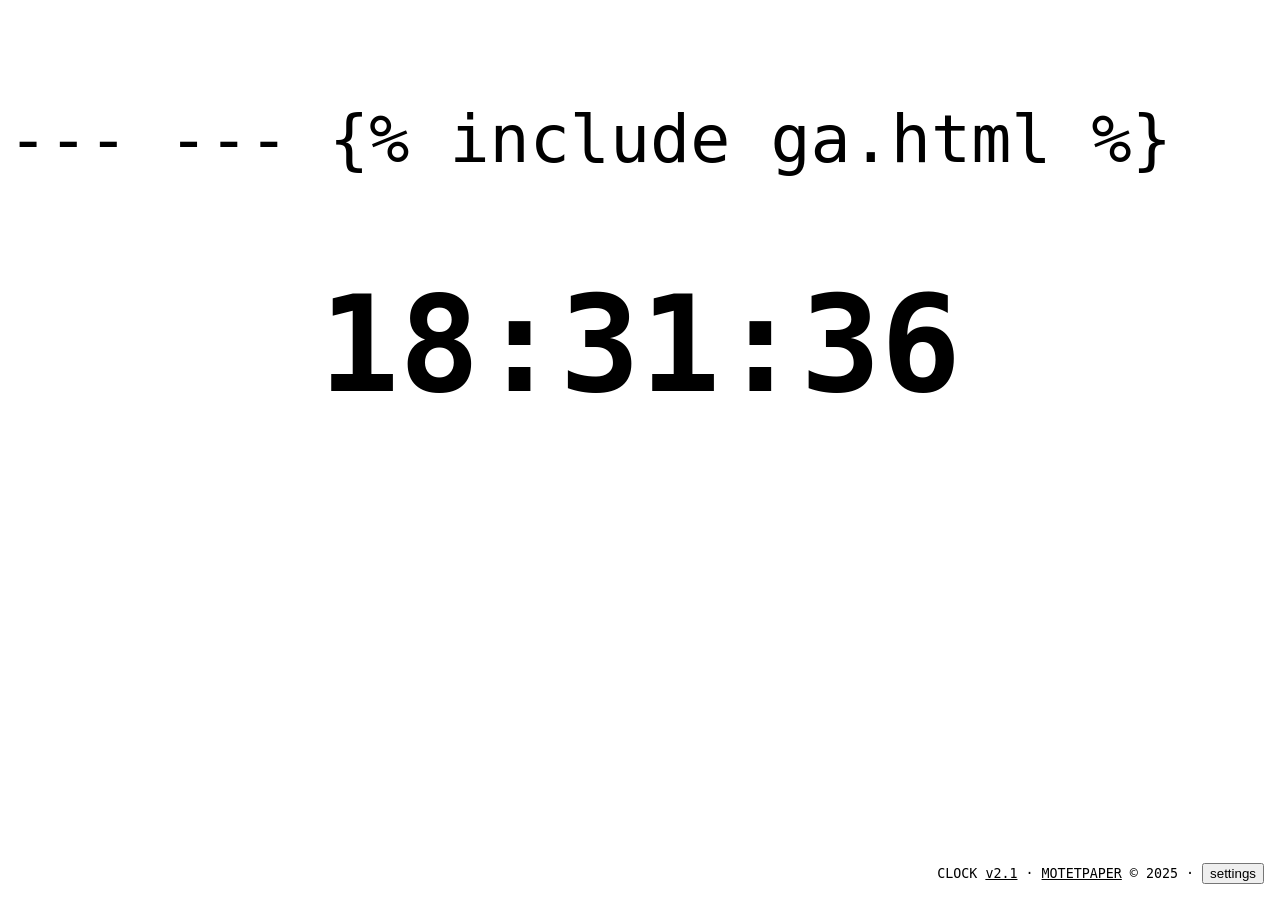
<file: docs/index.html>
---
---
<!doctype html>
<html>
<head>
	{% include ga.html %}

	<!-- ux -->
	<meta charset="utf-8">
	<meta name="viewport" content="width=device-width, initial-scale=1">

	<!-- pwa components -->
	<link rel="stylesheet" type="text/css" href="./style.css" /> 
	<script type="module" src="./app.js"></script>
  <link rel="manifest" href="./manifest.json"/>
  <link rel="icon" type="image/x-icon" href="./favicon.ico"/>
  <!-- microsoft icon -->

  <!-- search meta and snippets -->
	<title>CLOCK</title>
	<meta name="keywords" content="clock, flashing, separators, standby, standaside">
	<meta name="description" content="Simple clock. Or is it?">
  <link rel="canonical" href="https://motetpaper.github.io/clock">
</head>
<body>

<center>
  <h1>
    <tt>00</tt><span>:</span><tt>00</tt><span>:</span><tt>00</tt>
  </h1>
</center>

<div id="footer">CLOCK <a target="_blank" href="https://motetpaper.github.io/support/KB250427728">v2.1</a> &middot; <a target="_blank" href="https://motetpaper.github.io/">MOTETPAPER</a> &copy; 2025 &middot; <button popovertarget="settings">settings</button></div>

<div id="settings" popover>

	<h4>settings<hr></h4>

	<div id="prefdiv-dotdot">
		<input id="prefs-dotdot-blink" type="checkbox" /> Flash the time separators
	</div>

	<div id="prefdiv-standaside">
	<input id="prefs-standaside-mode" type="checkbox" /> Turn on STAND ASIDE mode
	<br/><section>Learn more: <a target="_blank" href="https://motetpaper.github.io/support/KB250426285">KB250426285</a></section>
	</div>
</div>

</body>
</html>
</file>
<file: docs/style.css>
/**
 * style.css
 * git    : https://github.com/motetpaper/clock
 * lic    : MIT
**/

body {
	background-color: white;
	font-family: monospace;
	margin-top: 100px;
	font-size: 50pt;
	color: black;
}

a, a:hover, a:visited {
	color: black;
}

/*
  using code from here: https://stackoverflow.com/a/5207792
  `user-select: none` makes the clock face unselectable
*/
center {
	user-select: none;
  opacity: 0;
}

#footer {
	position: absolute;
	bottom: 0;
	right: 0;
	font-size: 10pt;
	margin-right: 16px;
	margin-bottom: 16px;
}

#settings {
width: 500px;
height: 300px;
font-size: 12pt;
text-align: auto;
}

#settings div {
	margin: 10px;
}

section	 {
	margin: 8px;
	margin-left: 30px;
	font-size: 10pt;
}

/** stand aside fadein **/
.stand-aside-fade-in-text {
  animation: fadeIn 3s;
  color: rgba(33, 0, 0, 0.3);
}

@keyframes fadeIn {
  0% { opacity: 1; color: white; }
  50% { opacity: 0; color: rgba(33, 0, 0, 0.3); }
  100% { opacity: 1; color: rgba(33, 0, 0, 0.3); }
}


/**
 * Firefox-only CSS extension,
 * called an at-rule. Hides battery
 * API related settings.
 *
 * Based on code found here:
 * https://stackoverflow.com/a/953491
 * **/
@-moz-document url-prefix() {
	#prefdiv-standaside {
		display: none;
		visibility: hidden;
	}
}

/**
 * Safari-only CSS declaration,
 * using double media query. Hides battery
 * API related settings.
 *
 * Based on code found here:
 * https://stackoverflow.com/a/25975282
 *
 * Test page:
 * https://browserstrangeness.github.io/css_hacks.html
 *
 * **/
@supports (-webkit-hyphens:none){
  #prefdiv-standaside {
		display: none;
		visibility: hidden;
  }
}
</file>
